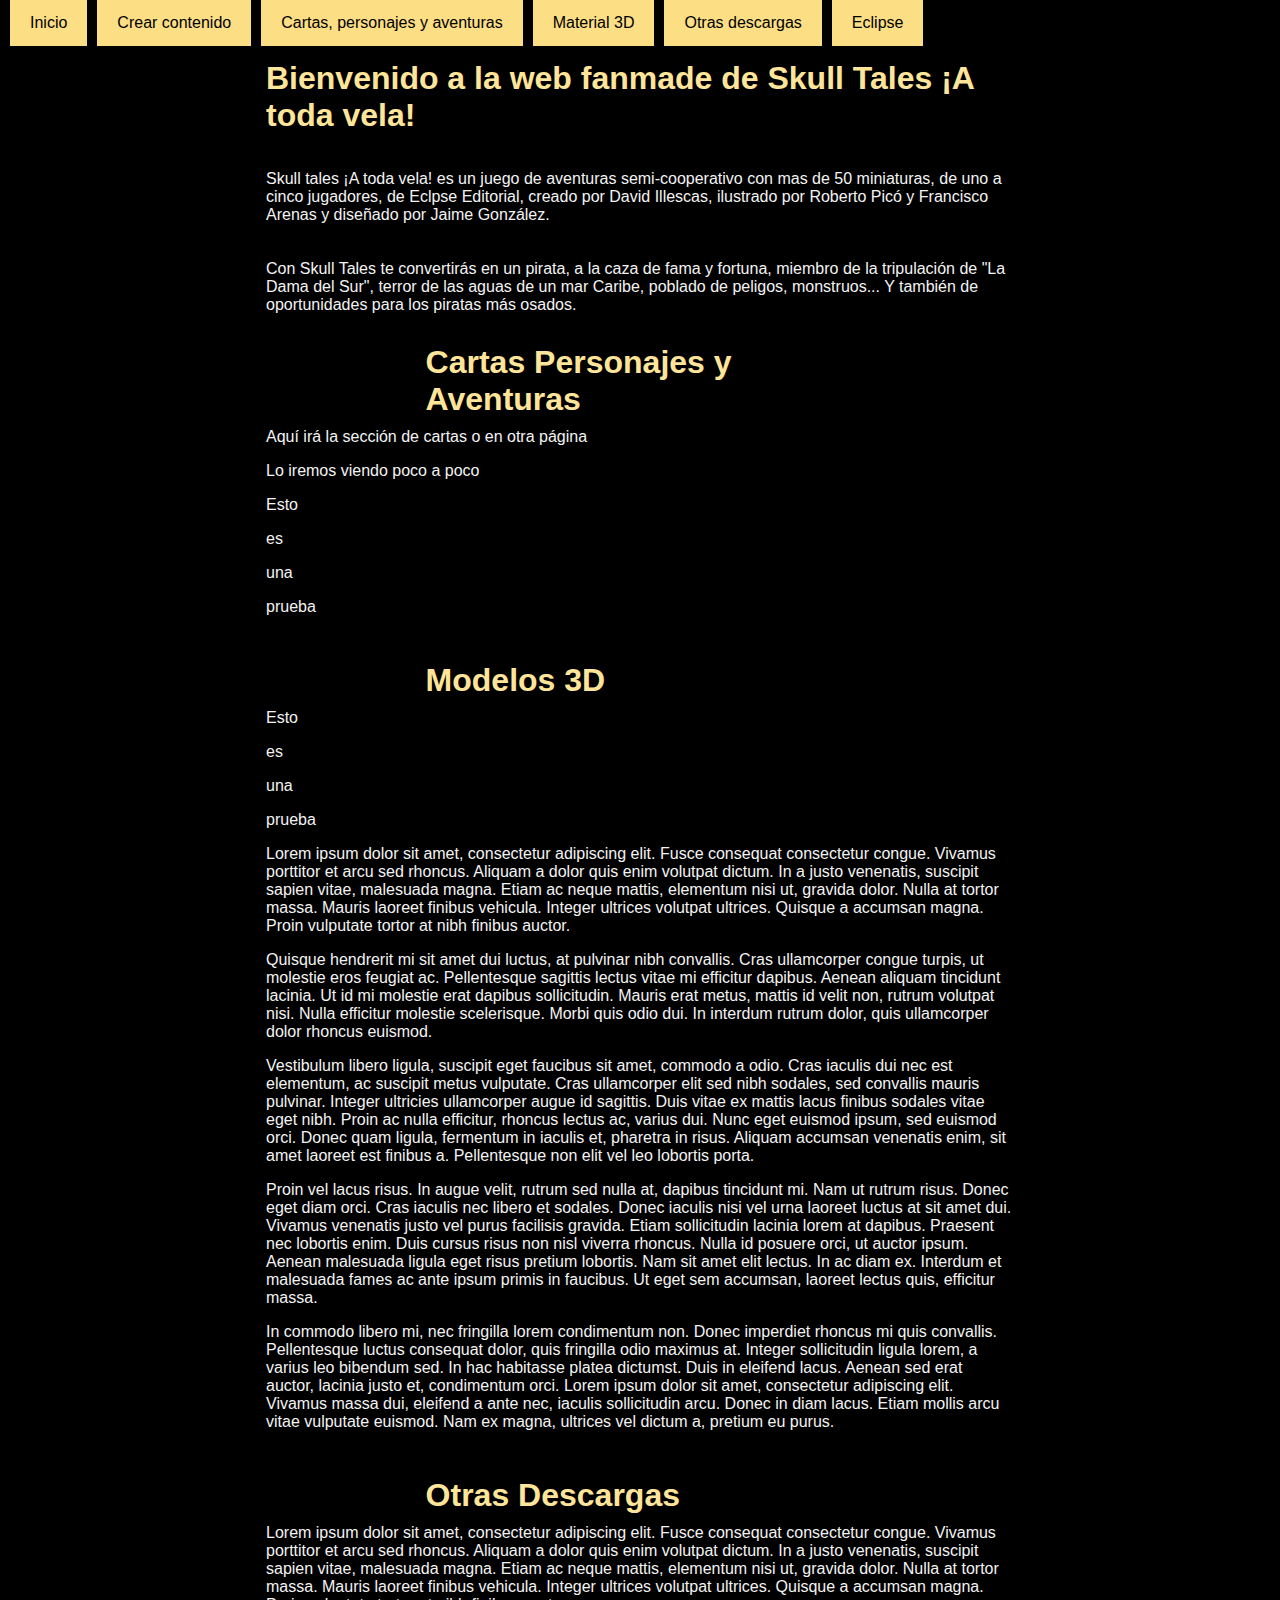
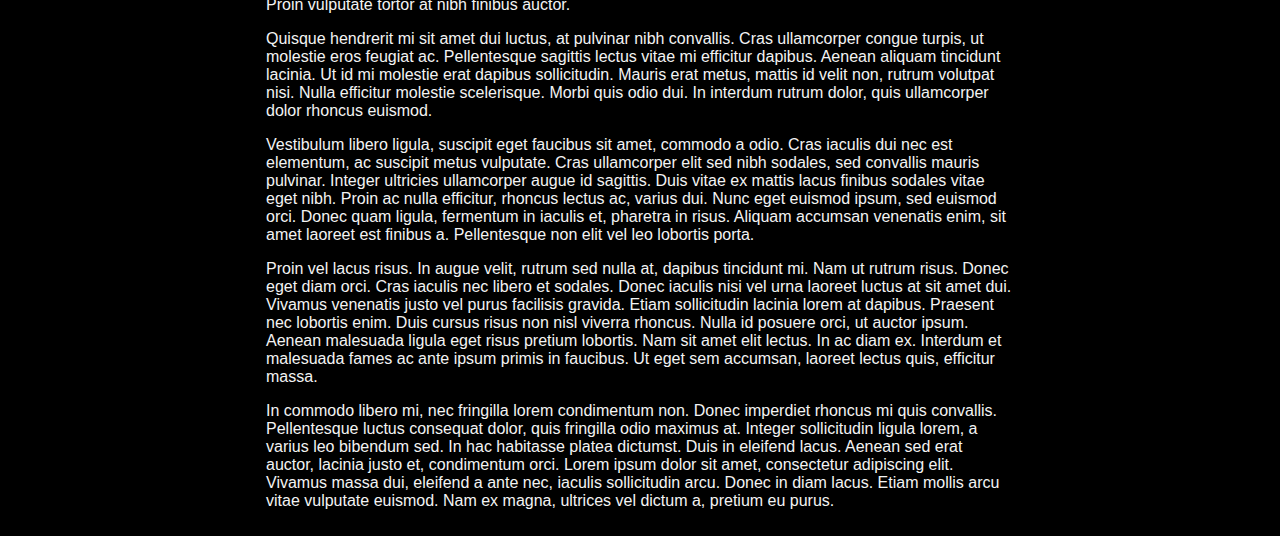
<file: index.html>
<!DOCTYPE html>
<html lang="es">

<link rel="stylesheet" href="https://www.w3schools.com/w3css/3/w3.css">

<head>

<title>Skull Tales</title>
<meta charset="UTF-8">
<meta name="viewport" content="width=device-width, initial-scale=1">
<link rel="stylesheet" type="text/css" href="css/theme.css">
<script type="text/javascript" src="js/helpers.js"></script>

<div w3-include-html="navigation.html"></div> 

<script>
includeHTML();
</script>

</head>
<body bgcolor="#000000">

<div class="main">
<section id="home">
<h1 class="title">Bienvenido a la web fanmade de Skull Tales ¡A toda vela!</h1>
<p></p>
<div class="center">
Skull tales ¡A toda vela! es un juego de aventuras semi-cooperativo con mas de 50 miniaturas, 
de uno a cinco jugadores, de Eclpse Editorial, 
creado por David Illescas, ilustrado por Roberto Picó y Francisco Arenas y diseñado por Jaime González.
</div>
<p />
<div class="center">
Con Skull Tales 
te convertirás en un pirata, 
a la caza de fama y fortuna, 
miembro de la tripulación de "La Dama del Sur", 
terror de las aguas
de un mar Caribe, 
poblado de peligos, monstruos... 
Y también de oportunidades 
para los piratas más osados.
</div>
</section>
<section id="cards" class="center">
<h1 class="title">Cartas Personajes y Aventuras</h1>
Aquí irá la sección de cartas o en otra página<p />
Lo iremos viendo poco a poco<p />
Esto 
<p />
es 
<p />
una 
<p />
prueba
<p />
</section>
<section id="3d" class="center">
<h1 class="title">Modelos 3D</h1>
Esto 
<p />
es 
<p />
una 
<p />
prueba
<p />
Lorem ipsum dolor sit amet, consectetur adipiscing elit. Fusce consequat consectetur congue. Vivamus porttitor et arcu sed rhoncus. Aliquam a dolor quis enim volutpat dictum. In a justo venenatis, suscipit sapien vitae, malesuada magna. Etiam ac neque mattis, elementum nisi ut, gravida dolor. Nulla at tortor massa. Mauris laoreet finibus vehicula. Integer ultrices volutpat ultrices. Quisque a accumsan magna. Proin vulputate tortor at nibh finibus auctor.
<p />
Quisque hendrerit mi sit amet dui luctus, at pulvinar nibh convallis. Cras ullamcorper congue turpis, ut molestie eros feugiat ac. Pellentesque sagittis lectus vitae mi efficitur dapibus. Aenean aliquam tincidunt lacinia. Ut id mi molestie erat dapibus sollicitudin. Mauris erat metus, mattis id velit non, rutrum volutpat nisi. Nulla efficitur molestie scelerisque. Morbi quis odio dui. In interdum rutrum dolor, quis ullamcorper dolor rhoncus euismod.
<p />
Vestibulum libero ligula, suscipit eget faucibus sit amet, commodo a odio. Cras iaculis dui nec est elementum, ac suscipit metus vulputate. Cras ullamcorper elit sed nibh sodales, sed convallis mauris pulvinar. Integer ultricies ullamcorper augue id sagittis. Duis vitae ex mattis lacus finibus sodales vitae eget nibh. Proin ac nulla efficitur, rhoncus lectus ac, varius dui. Nunc eget euismod ipsum, sed euismod orci. Donec quam ligula, fermentum in iaculis et, pharetra in risus. Aliquam accumsan venenatis enim, sit amet laoreet est finibus a. Pellentesque non elit vel leo lobortis porta.
<p />
Proin vel lacus risus. In augue velit, rutrum sed nulla at, dapibus tincidunt mi. Nam ut rutrum risus. Donec eget diam orci. Cras iaculis nec libero et sodales. Donec iaculis nisi vel urna laoreet luctus at sit amet dui. Vivamus venenatis justo vel purus facilisis gravida. Etiam sollicitudin lacinia lorem at dapibus. Praesent nec lobortis enim. Duis cursus risus non nisl viverra rhoncus. Nulla id posuere orci, ut auctor ipsum. Aenean malesuada ligula eget risus pretium lobortis. Nam sit amet elit lectus. In ac diam ex. Interdum et malesuada fames ac ante ipsum primis in faucibus. Ut eget sem accumsan, laoreet lectus quis, efficitur massa.
<p />
In commodo libero mi, nec fringilla lorem condimentum non. Donec imperdiet rhoncus mi quis convallis. Pellentesque luctus consequat dolor, quis fringilla odio maximus at. Integer sollicitudin ligula lorem, a varius leo bibendum sed. In hac habitasse platea dictumst. Duis in eleifend lacus. Aenean sed erat auctor, lacinia justo et, condimentum orci. Lorem ipsum dolor sit amet, consectetur adipiscing elit. Vivamus massa dui, eleifend a ante nec, iaculis sollicitudin arcu. Donec in diam lacus. Etiam mollis arcu vitae vulputate euismod. Nam ex magna, ultrices vel dictum a, pretium eu purus. 
</section>
<section id="downloads" class="center">
<h1 class="title">Otras Descargas</h1>

Lorem ipsum dolor sit amet, consectetur adipiscing elit. Fusce consequat consectetur congue. Vivamus porttitor et arcu sed rhoncus. Aliquam a dolor quis enim volutpat dictum. In a justo venenatis, suscipit sapien vitae, malesuada magna. Etiam ac neque mattis, elementum nisi ut, gravida dolor. Nulla at tortor massa. Mauris laoreet finibus vehicula. Integer ultrices volutpat ultrices. Quisque a accumsan magna. Proin vulputate tortor at nibh finibus auctor.
<p />
Quisque hendrerit mi sit amet dui luctus, at pulvinar nibh convallis. Cras ullamcorper congue turpis, ut molestie eros feugiat ac. Pellentesque sagittis lectus vitae mi efficitur dapibus. Aenean aliquam tincidunt lacinia. Ut id mi molestie erat dapibus sollicitudin. Mauris erat metus, mattis id velit non, rutrum volutpat nisi. Nulla efficitur molestie scelerisque. Morbi quis odio dui. In interdum rutrum dolor, quis ullamcorper dolor rhoncus euismod.
<p />
Vestibulum libero ligula, suscipit eget faucibus sit amet, commodo a odio. Cras iaculis dui nec est elementum, ac suscipit metus vulputate. Cras ullamcorper elit sed nibh sodales, sed convallis mauris pulvinar. Integer ultricies ullamcorper augue id sagittis. Duis vitae ex mattis lacus finibus sodales vitae eget nibh. Proin ac nulla efficitur, rhoncus lectus ac, varius dui. Nunc eget euismod ipsum, sed euismod orci. Donec quam ligula, fermentum in iaculis et, pharetra in risus. Aliquam accumsan venenatis enim, sit amet laoreet est finibus a. Pellentesque non elit vel leo lobortis porta.
<p />
Proin vel lacus risus. In augue velit, rutrum sed nulla at, dapibus tincidunt mi. Nam ut rutrum risus. Donec eget diam orci. Cras iaculis nec libero et sodales. Donec iaculis nisi vel urna laoreet luctus at sit amet dui. Vivamus venenatis justo vel purus facilisis gravida. Etiam sollicitudin lacinia lorem at dapibus. Praesent nec lobortis enim. Duis cursus risus non nisl viverra rhoncus. Nulla id posuere orci, ut auctor ipsum. Aenean malesuada ligula eget risus pretium lobortis. Nam sit amet elit lectus. In ac diam ex. Interdum et malesuada fames ac ante ipsum primis in faucibus. Ut eget sem accumsan, laoreet lectus quis, efficitur massa.
<p />
In commodo libero mi, nec fringilla lorem condimentum non. Donec imperdiet rhoncus mi quis convallis. Pellentesque luctus consequat dolor, quis fringilla odio maximus at. Integer sollicitudin ligula lorem, a varius leo bibendum sed. In hac habitasse platea dictumst. Duis in eleifend lacus. Aenean sed erat auctor, lacinia justo et, condimentum orci. Lorem ipsum dolor sit amet, consectetur adipiscing elit. Vivamus massa dui, eleifend a ante nec, iaculis sollicitudin arcu. Donec in diam lacus. Etiam mollis arcu vitae vulputate euismod. Nam ex magna, ultrices vel dictum a, pretium eu purus. 
</section>
</body>
</html>
</file>
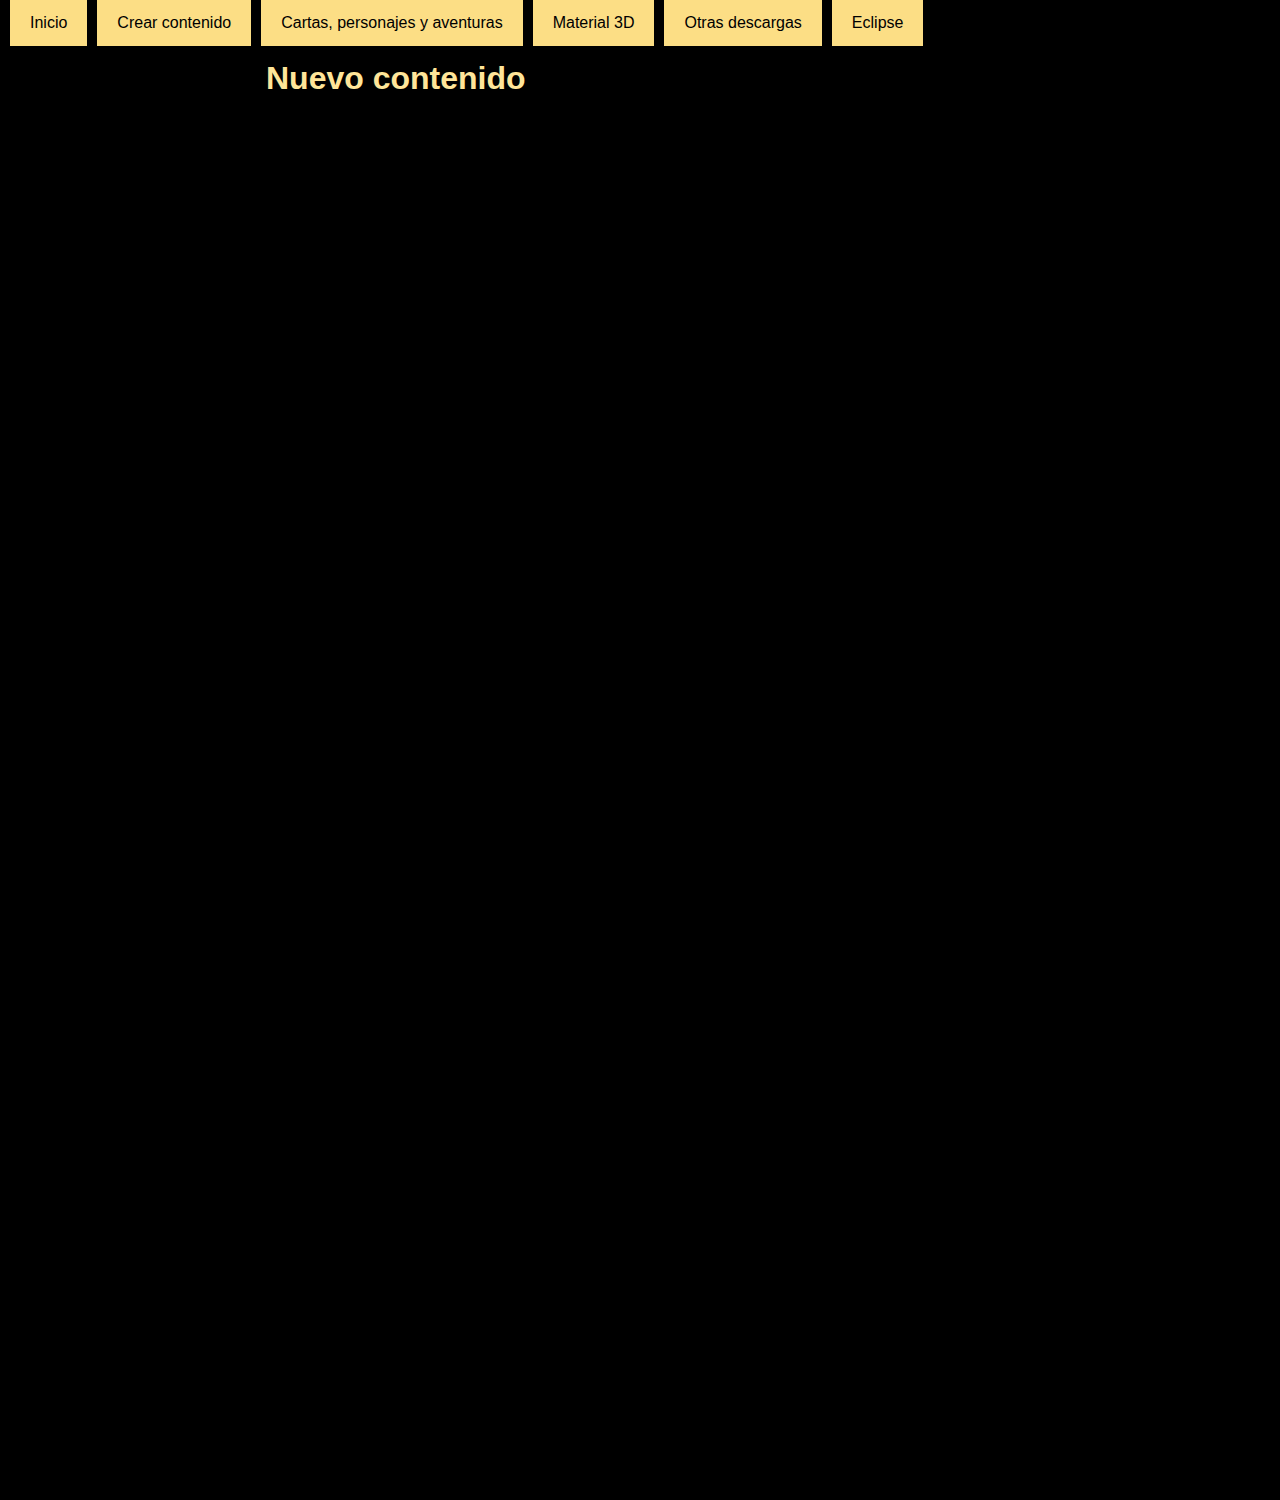
<file: content.html>
<!DOCTYPE html>
<html lang="es">

<link rel="stylesheet" href="https://www.w3schools.com/w3css/3/w3.css">

<head>

<title>Skull Tales</title>
<meta charset="UTF-8">
<meta name="viewport" content="width=device-width, initial-scale=1">
<link rel="stylesheet" type="text/css" href="css/theme.css">
<script type="text/javascript" src="js/helpers.js"></script>

<div w3-include-html="navigation.html"></div> 

<script>
includeHTML();
</script>

</head>
<body bgcolor="#000000">

<div class="main">
<section id="content">
<h1 class="title">Nuevo contenido</h1>

</section>
</div>
</body>
</html>
</file>
<file: css/theme.css>
* {
    box-sizing: border-box;
}

body {
    font-family: Arial, Helvetica, sans-serif;
    margin: 0;
	float: center;
}

/* Style the header */
.header {
    padding: 80px;
    text-align: center;
    background: #1abc9c;
    color: white;
}

/* Increase the font size of the h1 element */
.header h1 {
    font-size: 40px;
}

/* Style the top navigation bar */
.navbar {
    overflow: hidden;
    background-color: #000000;
	align: center;
	position: fixed;
}

/* Style the navigation bar links */
.navbar a {
    float: left;
    display: block;
    color: black;
    text-align: center;
    padding: 14px 20px;
	margin-left: 10px;
    text-decoration: none;
	background-color: #FCDE85;
}

/* Right-aligned link */
.navbar a.right {
    float: center;
    background-color: #E3AB02;
    color: black;
}

/* Change color on hover */
.navbar a:hover {
    background-color: #E3AB02;
    color: black;
}
/* Center */	
.center {
    margin: auto;
    width: 60%;
    padding: 10px;
	background-color: #000000;
	color: #F3F3F3;
}

.title {
	margin: auto;
	width: 60%;
	padding: 10px;
	background-color: #000000;
	color: #FFE599;
}

.main {
	float: center;
    padding-top: 50px;
    height: 1500px; /* Used in this example to enable scrolling */
}
</file>
